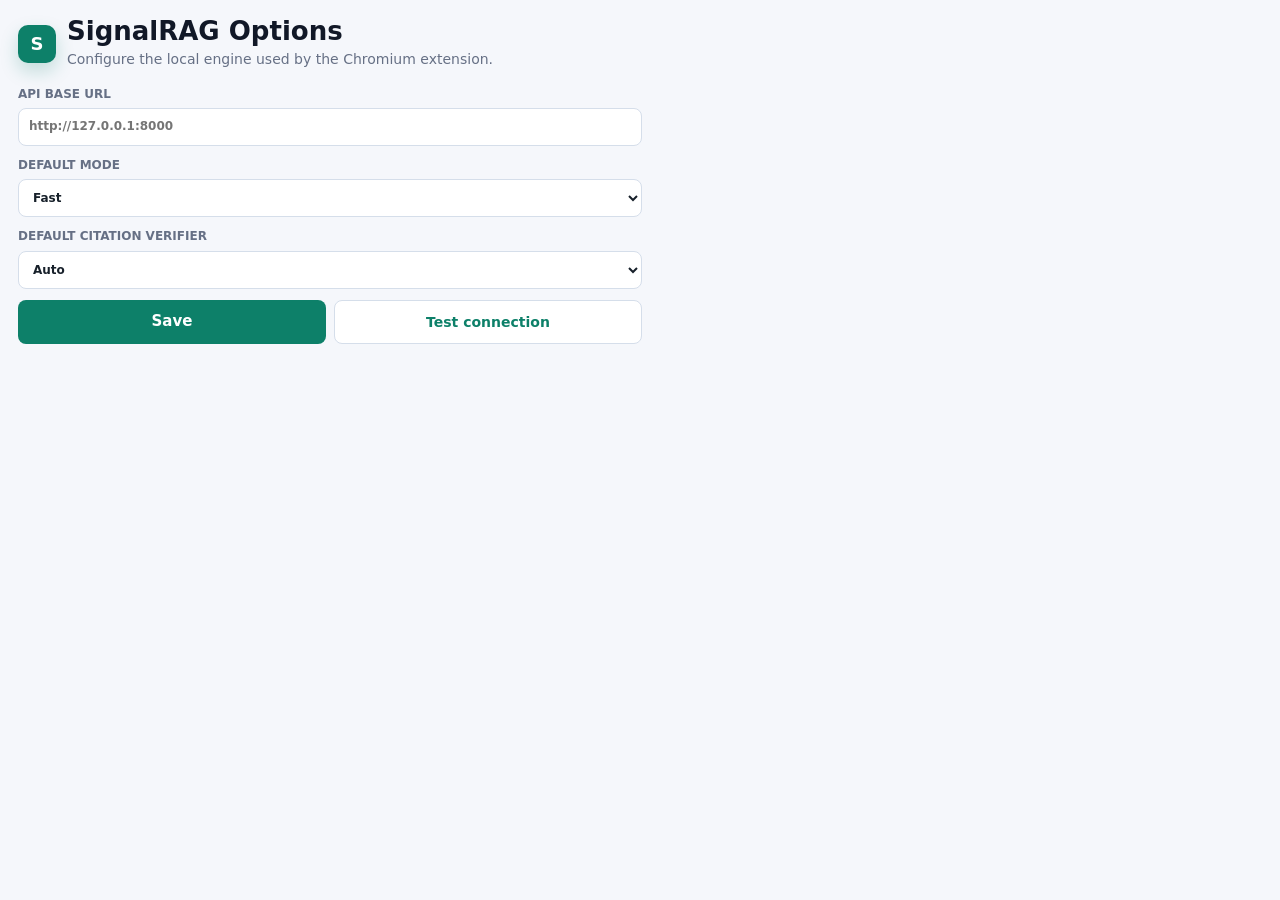
<file: extensions/signalrag-chromium/options.html>
<!doctype html>
<html lang="zh-CN">
  <head>
    <meta charset="utf-8" />
    <meta name="viewport" content="width=device-width, initial-scale=1" />
    <title>SignalRAG Options</title>
    <link rel="stylesheet" href="extension.css" />
  </head>
  <body>
    <main class="options">
      <header class="header">
        <div class="brand">
          <div class="logo" aria-hidden="true">S</div>
          <div>
            <h1>SignalRAG Options</h1>
            <p>Configure the local engine used by the Chromium extension.</p>
          </div>
        </div>
      </header>

      <form id="options-form" class="stack">
        <label>
          API base URL
          <input id="api-base" placeholder="http://127.0.0.1:8000" />
        </label>
        <label>
          Default mode
          <select id="mode">
            <option value="fast">Fast</option>
            <option value="pro">Pro</option>
            <option value="deep">Deep</option>
          </select>
        </label>
        <label>
          Default citation verifier
          <select id="citation-verifier">
            <option value="auto">Auto</option>
            <option value="deepseek">DeepSeek</option>
            <option value="lexical">Lexical</option>
          </select>
        </label>
        <div class="controls">
          <button id="save" type="submit">Save</button>
          <button id="test" class="secondary" type="button">Test connection</button>
        </div>
      </form>

      <p id="message" class="message"></p>
    </main>
    <script src="options.js"></script>
  </body>
</html>
</file>
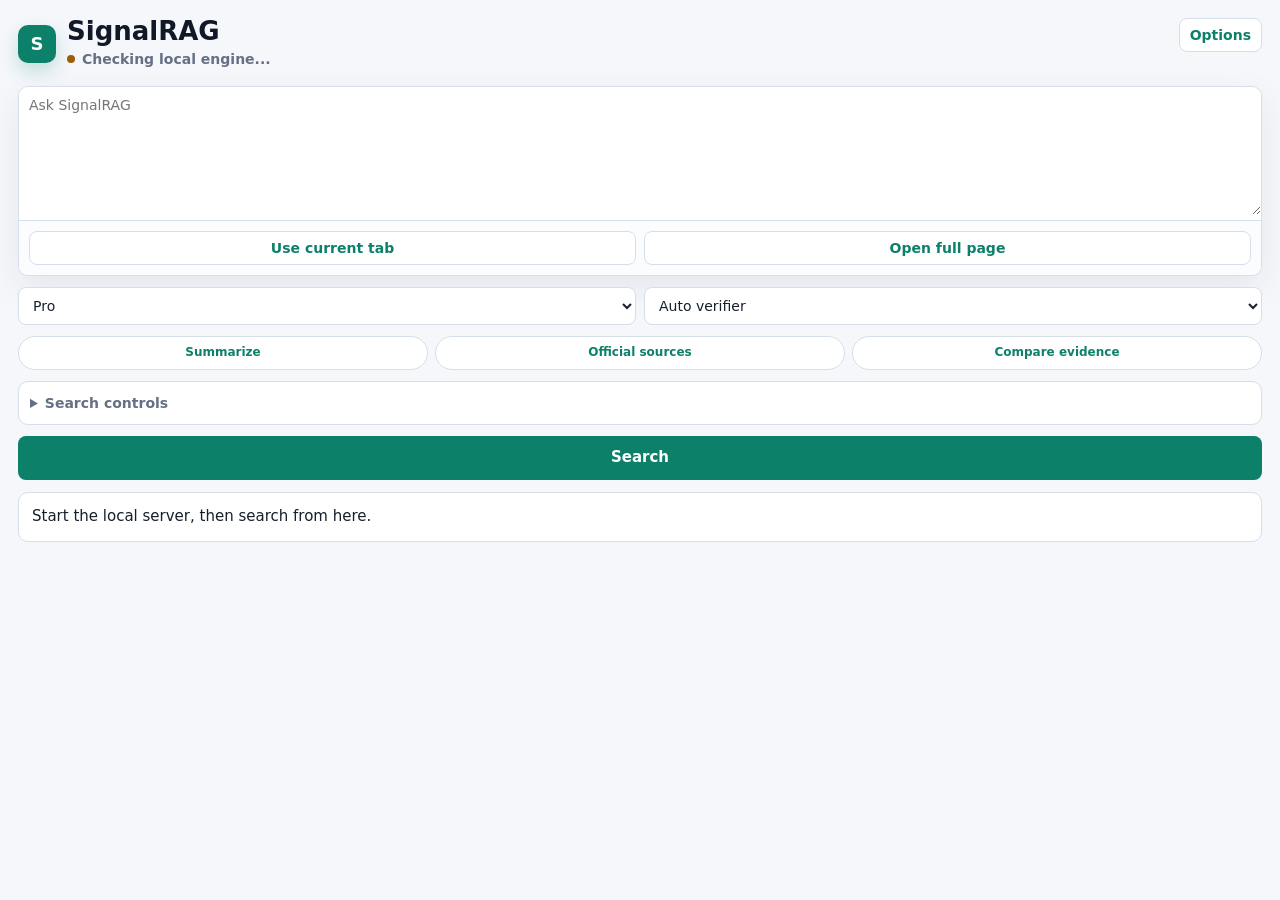
<file: extensions/signalrag-chromium/sidepanel.html>
<!doctype html>
<html lang="zh-CN">
  <head>
    <meta charset="utf-8" />
    <meta name="viewport" content="width=device-width, initial-scale=1" />
    <title>SignalRAG</title>
    <link rel="stylesheet" href="extension.css" />
  </head>
  <body>
    <main class="panel">
      <header class="header">
        <div class="brand">
          <div class="logo" aria-hidden="true">S</div>
          <div>
            <h1>SignalRAG</h1>
            <p id="status" class="status checking"><span></span>Checking local engine...</p>
          </div>
        </div>
        <a href="options.html" target="_blank" class="icon-link" title="Options">Options</a>
      </header>

      <section id="offline-card" class="notice" hidden>
        <strong>Local engine is not reachable.</strong>
        <p>Start SignalRAG at <code>http://127.0.0.1:8000</code>, then retry.</p>
        <button id="retry-health" type="button" class="secondary">Retry connection</button>
      </section>

      <form id="search-form" class="stack">
        <div class="composer">
          <textarea id="query" rows="4" placeholder="Ask SignalRAG"></textarea>
          <div class="composer-actions">
            <button id="use-tab" type="button" class="ghost">Use current tab</button>
            <button id="open-full" type="button" class="ghost">Open full page</button>
          </div>
        </div>
        <div class="controls">
          <select id="mode">
            <option value="fast">Fast</option>
            <option value="pro" selected>Pro</option>
            <option value="deep">Deep</option>
          </select>
          <select id="citation-verifier">
            <option value="auto" selected>Auto verifier</option>
            <option value="deepseek">DeepSeek verifier</option>
            <option value="lexical">Lexical verifier</option>
          </select>
        </div>
        <div class="chips" aria-label="quick searches">
          <button type="button" data-query="Summarize the current page with citations" class="chip">Summarize</button>
          <button type="button" data-query="Find the most reliable official sources for this topic" class="chip">Official sources</button>
          <button type="button" data-query="Compare the evidence and call out uncertainty" class="chip">Compare evidence</button>
        </div>
        <details class="filters">
          <summary>Search controls</summary>
          <label>
            Include domains
            <input id="include-domains" placeholder="openai.com, docs.example.com" />
          </label>
          <label>
            Exclude domains
            <input id="exclude-domains" placeholder="reddit.com, medium.com" />
          </label>
          <div class="mini-grid">
            <label>
              Recency
              <select id="recency">
                <option value="any">Any</option>
                <option value="day">Day</option>
                <option value="week">Week</option>
                <option value="month">Month</option>
                <option value="year">Year</option>
              </select>
            </label>
            <label>
              Country
              <input id="country" maxlength="2" placeholder="us" />
            </label>
            <label>
              Language
              <input id="language" maxlength="2" placeholder="en" />
            </label>
          </div>
        </details>
        <button id="submit" type="submit">Search</button>
      </form>

      <section id="metrics" class="metrics" hidden></section>
      <section id="trace" class="trace" hidden></section>
      <section id="answer" class="answer">Start the local server, then search from here.</section>
      <section id="claims" class="claims" hidden></section>
      <section id="sources" class="sources"></section>
    </main>
    <script src="sidepanel.js"></script>
  </body>
</html>
</file>
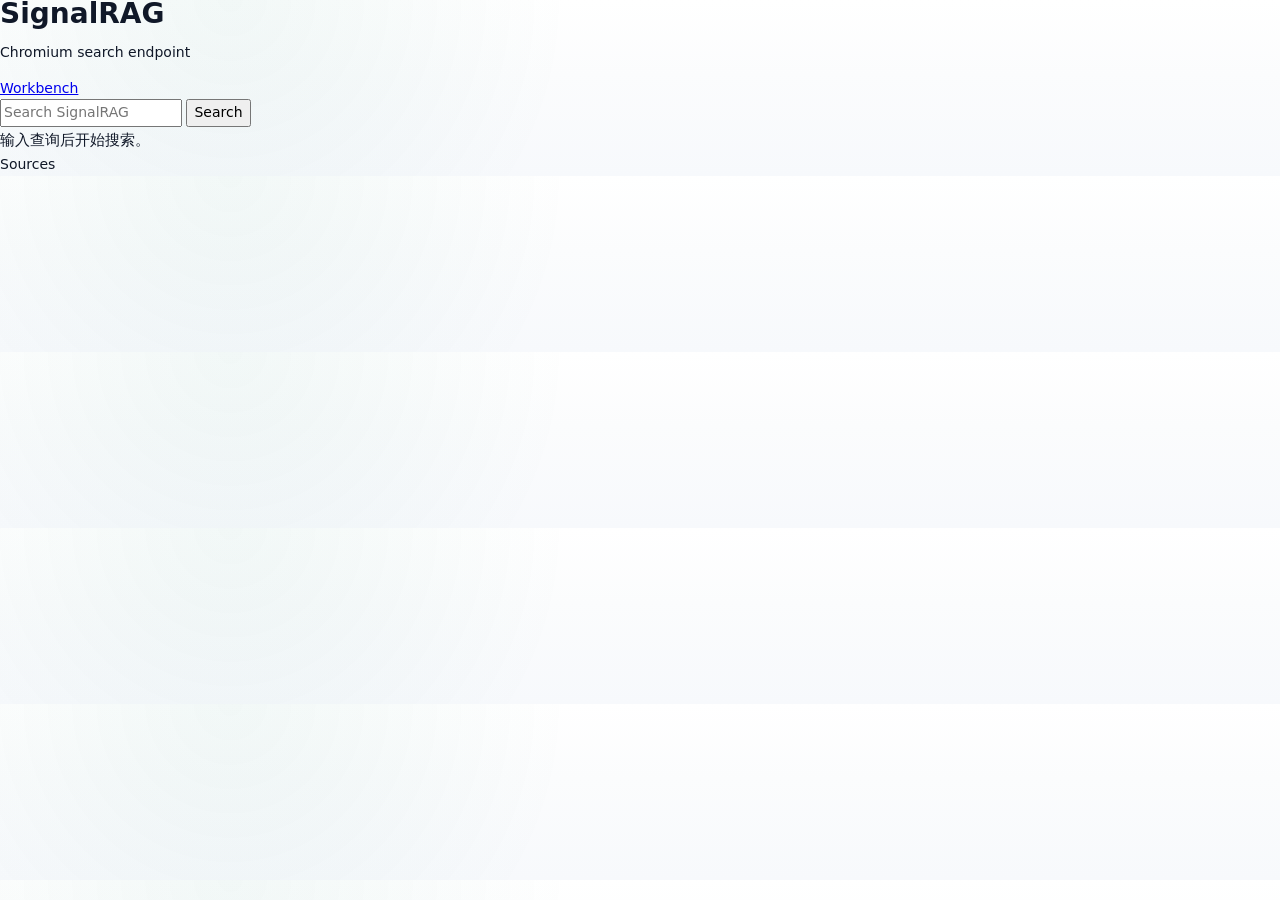
<file: fast_rag/static/engine.html>
<!doctype html>
<html lang="zh-CN">
  <head>
    <meta charset="utf-8" />
    <meta name="viewport" content="width=device-width, initial-scale=1" />
    <title>SignalRAG Search</title>
    <link rel="stylesheet" href="./styles.css" />
  </head>
  <body>
    <main class="shell engine-shell">
      <section class="workspace">
        <header class="topbar">
          <div>
            <h1>SignalRAG</h1>
            <p id="health">Chromium search endpoint</p>
          </div>
          <a class="link-button" href="/">Workbench</a>
        </header>

        <form id="engine-form" class="search">
          <div class="query-row">
            <input id="engine-query" autocomplete="off" placeholder="Search SignalRAG" required />
            <button id="engine-submit" type="submit">Search</button>
          </div>
        </form>

        <section class="metrics" id="engine-metrics" hidden></section>

        <section class="answer-wrap">
          <div class="answer" id="engine-answer">输入查询后开始搜索。</div>
        </section>

        <section class="claims" id="engine-claims-section" hidden>
          <div class="section-title">Claim Citations</div>
          <div id="engine-claims" class="claim-list"></div>
        </section>

        <section class="sources">
          <div class="section-title">Sources</div>
          <div id="engine-sources" class="source-list"></div>
        </section>
      </section>
    </main>
    <script src="./engine.js"></script>
  </body>
</html>
</file>
<file: extensions/signalrag-chromium/extension.css>
:root {
  color-scheme: light;
  --bg: #f5f7fb;
  --panel: #ffffff;
  --panel-soft: #eef5f2;
  --line: #d5deea;
  --line-strong: #bfccda;
  --text: #17202a;
  --muted: #667085;
  --accent: #0d8069;
  --accent-dark: #096957;
  --accent-2: #255c99;
  --warn: #a15c06;
  --danger: #b42318;
  --ok: #13715f;
  --shadow: 0 12px 34px rgba(26, 35, 50, 0.08);
}

* {
  box-sizing: border-box;
}

[hidden] {
  display: none !important;
}

body {
  margin: 0;
  background: var(--bg);
  color: var(--text);
  font: 14px/1.45 Inter, ui-sans-serif, system-ui, -apple-system, BlinkMacSystemFont, "Segoe UI", sans-serif;
}

.panel,
.options {
  min-width: 320px;
  padding: 18px;
}

.options {
  max-width: 660px;
}

.header {
  display: flex;
  align-items: flex-start;
  justify-content: space-between;
  gap: 12px;
  margin-bottom: 16px;
}

.brand {
  display: flex;
  align-items: center;
  gap: 11px;
  min-width: 0;
}

.logo {
  display: grid;
  place-items: center;
  width: 38px;
  height: 38px;
  border-radius: 10px;
  background: var(--accent);
  color: #fff;
  font-size: 18px;
  font-weight: 800;
  box-shadow: 0 8px 18px rgba(13, 128, 105, 0.22);
}

h1 {
  margin: 0;
  color: #111827;
  font-size: 26px;
  line-height: 1.05;
  letter-spacing: 0;
}

p {
  margin: 4px 0 0;
  color: var(--muted);
}

code {
  font: 12px/1.4 ui-monospace, SFMono-Regular, Menlo, Consolas, monospace;
}

.status {
  display: inline-flex;
  align-items: center;
  gap: 7px;
  color: var(--muted);
  font-weight: 700;
}

.status span {
  width: 8px;
  height: 8px;
  border-radius: 99px;
  background: var(--muted);
}

.status.online span {
  background: var(--ok);
  box-shadow: 0 0 0 4px rgba(13, 128, 105, 0.11);
}

.status.offline span {
  background: var(--danger);
  box-shadow: 0 0 0 4px rgba(180, 35, 24, 0.09);
}

.status.checking span {
  background: var(--warn);
}

.stack {
  display: grid;
  gap: 11px;
}

label {
  display: grid;
  gap: 5px;
  color: var(--muted);
  font-size: 12px;
  font-weight: 800;
  text-transform: uppercase;
  letter-spacing: 0;
}

textarea,
input,
select {
  width: 100%;
  min-height: 38px;
  padding: 8px 10px;
  border: 1px solid var(--line);
  border-radius: 8px;
  background: #fff;
  color: var(--text);
  font: inherit;
}

textarea {
  min-height: 128px;
  resize: vertical;
}

textarea:focus,
input:focus,
select:focus {
  border-color: var(--accent);
  outline: none;
  box-shadow: 0 0 0 4px rgba(13, 128, 105, 0.09);
}

button,
.icon-link {
  min-height: 38px;
  border: 0;
  border-radius: 8px;
  background: var(--accent);
  color: #fff;
  cursor: pointer;
  font: inherit;
  font-weight: 800;
}

button:hover,
.icon-link:hover {
  background: var(--accent-dark);
}

button:disabled {
  opacity: 0.62;
  cursor: progress;
}

.icon-link,
.secondary,
.ghost,
.chip {
  display: inline-flex;
  align-items: center;
  justify-content: center;
  min-height: 34px;
  padding: 0 10px;
  border: 1px solid var(--line);
  background: var(--panel);
  color: var(--accent);
  text-decoration: none;
}

.icon-link:hover,
.secondary:hover,
.ghost:hover,
.chip:hover {
  border-color: var(--line-strong);
  background: #eef6f2;
}

.notice {
  display: grid;
  gap: 8px;
  margin: 0 0 14px;
  padding: 12px;
  border: 1px solid #f3c39b;
  border-radius: 8px;
  background: #fff8ed;
}

.notice strong {
  color: #8a4b05;
}

.notice p {
  margin: 0;
}

.composer {
  overflow: hidden;
  border: 1px solid var(--line);
  border-radius: 10px;
  background: var(--panel);
  box-shadow: var(--shadow);
}

.composer textarea {
  border: 0;
  border-radius: 0;
  box-shadow: none;
}

.composer textarea:focus {
  box-shadow: none;
}

.composer-actions {
  display: flex;
  flex-wrap: wrap;
  gap: 8px;
  padding: 10px;
  border-top: 1px solid var(--line);
  background: #fbfcfe;
}

.composer-actions .ghost {
  flex: 1 1 150px;
}

.controls,
.mini-grid {
  display: grid;
  grid-template-columns: 1fr 1fr;
  gap: 8px;
}

.mini-grid {
  grid-template-columns: 1fr 72px 72px;
}

.chips {
  display: flex;
  flex-wrap: wrap;
  gap: 7px;
}

.chip {
  flex: 1 1 142px;
  min-width: 0;
  border-radius: 999px;
  font-size: 12px;
  font-weight: 800;
  white-space: normal;
  text-align: center;
}

.filters {
  border: 1px solid var(--line);
  border-radius: 10px;
  padding: 11px;
  background: var(--panel);
}

.filters summary {
  border-radius: 7px;
  color: var(--muted);
  cursor: pointer;
  font-weight: 800;
}

.filters summary:focus {
  outline: 2px solid rgba(13, 128, 105, 0.34);
  outline-offset: 3px;
}

.filters[open] {
  display: grid;
  gap: 10px;
}

#submit,
#save {
  min-height: 44px;
  font-size: 15px;
}

.metrics {
  display: flex;
  flex-wrap: wrap;
  gap: 6px;
  margin: 14px 0 0;
}

.metrics span {
  display: inline-flex;
  gap: 5px;
  align-items: center;
  padding: 5px 8px;
  border: 1px solid var(--line);
  border-radius: 999px;
  background: var(--panel);
  color: var(--muted);
  font-size: 12px;
}

.metrics b {
  color: var(--text);
  font-weight: 800;
}

.answer,
.claim,
.source,
.trace-card {
  margin-top: 12px;
  padding: 13px;
  border: 1px solid var(--line);
  border-radius: 10px;
  background: var(--panel);
}

.answer {
  white-space: pre-wrap;
  font-size: 15px;
}

.answer.loading {
  color: var(--muted);
}

.answer.error {
  color: var(--danger);
}

.trace,
.claims,
.sources {
  margin-top: 12px;
}

.trace-card {
  margin-top: 8px;
  background: #fbfcfe;
}

.trace-card.compact {
  padding: 10px 12px;
}

.trace-title,
.claim-head,
.source-head {
  display: flex;
  align-items: center;
  flex-wrap: wrap;
  gap: 7px;
}

.trace-title strong,
.claim-head strong {
  color: var(--text);
}

.trace-title span,
.claim-head span,
.source-head span {
  padding: 2px 7px;
  border-radius: 999px;
  background: #eef3f8;
  color: var(--muted);
  font-size: 12px;
  font-weight: 800;
}

.claim {
  border-left: 4px solid var(--accent);
}

.claim.weak,
.claim.insufficient,
.claim.needs_review {
  border-left-color: var(--warn);
}

.claim.contradicted,
.claim.unsupported,
.claim.missing_citation {
  border-left-color: var(--danger);
}

.claim blockquote {
  margin: 9px 0 0;
  padding: 8px 10px;
  border-left: 3px solid var(--line-strong);
  background: #f8fafc;
  color: var(--muted);
}

.source a {
  display: block;
  margin-top: 8px;
  color: var(--accent-2);
  font-weight: 800;
  text-decoration: none;
}

.source a:hover {
  text-decoration: underline;
}

.source p {
  display: -webkit-box;
  overflow: hidden;
  -webkit-box-orient: vertical;
  -webkit-line-clamp: 4;
}

.message {
  color: var(--accent);
  font-weight: 800;
}

@media (max-width: 420px) {
  .panel,
  .options {
    padding: 14px;
  }

  .controls {
    grid-template-columns: 1fr;
  }

  .mini-grid {
    grid-template-columns: 1fr 1fr;
  }

  .mini-grid label:first-child {
    grid-column: 1 / -1;
  }
}
</file>
<file: fast_rag/static/styles.css>
:root {
  color-scheme: light;
  --bg: #fbfcfd;
  --panel: #ffffff;
  --soft: #f6f8fb;
  --line: #dbe3ee;
  --line-strong: #c7d2e1;
  --text: #101828;
  --muted: #667085;
  --muted-2: #8a95a8;
  --accent: #00566b;
  --accent-2: #0f806b;
  --accent-soft: #e8f4f1;
  --green: #0f806b;
  --orange: #c77700;
  --red: #e5484d;
  --blue: #4f75ff;
  --shadow: 0 16px 38px rgba(15, 23, 42, 0.06);
}

* {
  box-sizing: border-box;
}

[hidden] {
  display: none !important;
}

body {
  margin: 0;
  background:
    radial-gradient(circle at 18% 0%, rgba(15, 128, 107, 0.055), transparent 32%),
    linear-gradient(180deg, #ffffff 0%, var(--bg) 42%, #f7f9fc 100%);
  color: var(--text);
  font: 14px/1.55 Inter, ui-sans-serif, system-ui, -apple-system, BlinkMacSystemFont, "Segoe UI", sans-serif;
  -webkit-font-smoothing: antialiased;
  text-rendering: optimizeLegibility;
}

button,
input,
select,
textarea {
  font: inherit;
}

button {
  cursor: pointer;
  transition:
    background 140ms ease,
    border-color 140ms ease,
    color 140ms ease,
    transform 140ms ease,
    box-shadow 140ms ease;
}

button:hover {
  transform: translateY(-0.5px);
}

button:focus-visible,
input:focus-visible,
select:focus-visible,
textarea:focus-visible,
summary:focus-visible {
  outline: 2px solid rgba(0, 86, 107, 0.28);
  outline-offset: 2px;
}

.app-shell {
  min-height: 100vh;
  padding-bottom: 74px;
}

.app-header {
  position: sticky;
  top: 0;
  z-index: 20;
  display: flex;
  align-items: center;
  justify-content: space-between;
  gap: 24px;
  min-height: 70px;
  padding: 0 32px;
  border-bottom: 1px solid var(--line);
  background: rgba(255, 255, 255, 0.86);
  backdrop-filter: blur(18px);
}

.brand-row,
.provider-row,
.status-pill,
.composer-bottom,
.quick-actions,
.run-summary,
.bottom-bar,
.footer-shortcuts {
  display: flex;
  align-items: center;
}

h1 {
  margin: 0;
  font-size: 28px;
  font-weight: 780;
  line-height: 1;
  letter-spacing: 0;
}

.brand-row {
  gap: 22px;
  min-width: 0;
}

.status-pill {
  gap: 8px;
  color: var(--muted);
  font-size: 13px;
  white-space: nowrap;
}

.status-dot,
.mini-dot {
  width: 8px;
  height: 8px;
  border-radius: 99px;
  background: var(--muted-2);
}

.status-pill.online .status-dot,
.mini-dot.online {
  background: var(--green);
}

.status-pill.offline .status-dot {
  background: var(--red);
}

.version {
  color: var(--muted);
  font-size: 12px;
}

.provider-row {
  gap: 12px;
}

.provider-pill {
  display: inline-flex;
  align-items: center;
  gap: 8px;
  min-height: 34px;
  padding: 0 18px;
  border: 1px solid var(--line);
  border-radius: 7px;
  background: #fff;
  color: var(--text);
  box-shadow: 0 1px 2px rgba(15, 23, 42, 0.03);
}

.provider-pill:hover,
.quick-chip:hover,
.mode-btn:hover,
.view-link:hover {
  border-color: var(--line-strong);
  background: #f8fbfd;
}

.provider-icon {
  display: grid;
  place-items: center;
  width: 18px;
  height: 18px;
  border-radius: 6px;
  background: #eef2ff;
  color: #4f46e5;
  font-size: 11px;
  line-height: 1;
}

.duck-icon {
  background: #fff2e6;
  color: #e36900;
}

.brave-icon {
  background: #fff0e8;
  color: #f05a28;
}

.settings-icon {
  background: #f3f6fb;
  color: #344054;
}

.chevron {
  color: var(--muted);
}

.settings-pill {
  min-width: 142px;
}

.workspace-grid {
  display: grid;
  grid-template-columns: minmax(620px, 1.52fr) minmax(420px, 0.98fr);
  max-width: 1510px;
  margin: 0 auto;
  border-right: 1px solid var(--line);
  border-left: 1px solid var(--line);
  background: rgba(255, 255, 255, 0.58);
}

.main-pane {
  min-width: 0;
  padding: 14px 16px 36px;
}

.evidence-pane {
  min-width: 0;
  padding: 0 12px 36px;
  border-left: 1px solid var(--line);
  background: linear-gradient(180deg, rgba(255, 255, 255, 0.92), rgba(251, 252, 253, 0.96));
}

.composer-card,
.advanced-card,
.crag-strip,
.side-card {
  border: 1px solid var(--line);
  border-radius: 8px;
  background: rgba(255, 255, 255, 0.92);
}

.composer-card {
  padding: 18px 18px 15px;
  box-shadow: var(--shadow);
}

.composer-card:focus-within {
  border-color: var(--line-strong);
  box-shadow: 0 18px 44px rgba(15, 23, 42, 0.08);
}

.composer-top {
  display: grid;
  grid-template-columns: 1fr auto;
  gap: 12px;
}

#query {
  width: 100%;
  min-height: 72px;
  padding: 4px 4px 0;
  border: 0;
  outline: 0;
  resize: vertical;
  color: var(--text);
  background: transparent;
  font-size: 21px;
  line-height: 1.35;
}

#query::placeholder {
  color: var(--text);
  opacity: 1;
}

.composer-buttons {
  display: flex;
  gap: 8px;
}

.icon-button,
.submit-button {
  display: grid;
  place-items: center;
  border: 0;
  border-radius: 6px;
}

.icon-button {
  width: 34px;
  height: 34px;
  background: transparent;
  color: var(--text);
  font-size: 26px;
}

.icon-button:hover {
  background: #f3f6fb;
}

.submit-button {
  width: 48px;
  height: 34px;
  background: var(--accent);
  color: #fff;
  font-size: 20px;
  box-shadow: inset 0 -1px 0 rgba(255, 255, 255, 0.12), 0 8px 20px rgba(0, 86, 107, 0.17);
}

.submit-button:hover {
  background: #00495b;
}

.composer-bottom {
  justify-content: space-between;
  gap: 16px;
  margin-top: 20px;
}

.scope-select {
  display: flex;
  align-items: center;
  gap: 9px;
  min-width: 115px;
}

.scope-select select {
  border: 0;
  outline: 0;
  background: transparent;
  color: var(--text);
}

.mode {
  display: grid;
  grid-template-columns: repeat(3, minmax(92px, 1fr));
  gap: 6px;
  flex: 0 1 322px;
}

.mode-btn {
  min-height: 32px;
  border: 1px solid var(--line);
  border-radius: 6px;
  background: #fff;
  color: var(--text);
}

.mode-btn.active {
  border-color: var(--accent);
  background: var(--accent);
  color: #fff;
  box-shadow: 0 8px 18px rgba(0, 86, 107, 0.12);
}

.shortcut,
kbd {
  display: inline-flex;
  align-items: center;
  justify-content: center;
  min-width: 34px;
  min-height: 24px;
  padding: 0 7px;
  border: 1px solid var(--line);
  border-radius: 6px;
  background: #fff;
  color: var(--muted);
  font-size: 12px;
}

.quick-actions {
  flex-wrap: wrap;
  gap: 10px;
  margin: 16px 0;
}

.quick-chip,
.text-button,
.view-link,
.clear-button {
  min-height: 30px;
  border: 1px solid var(--line);
  border-radius: 6px;
  background: #fff;
  color: var(--text);
}

.quick-chip {
  padding: 0 14px;
  color: #344054;
  box-shadow: 0 1px 2px rgba(15, 23, 42, 0.03);
}

.advanced-card {
  padding: 12px 20px 14px;
  margin-bottom: 26px;
}

.advanced-card summary {
  display: inline-flex;
  align-items: center;
  min-height: 24px;
  color: #344054;
  font-size: 13px;
  cursor: pointer;
}

.control-panel {
  display: grid;
  grid-template-columns: 1.1fr 1.1fr 0.8fr 0.8fr 0.8fr 1fr auto;
  gap: 16px;
  margin-top: 10px;
}

.control-panel label {
  display: grid;
  gap: 4px;
  color: #475467;
  font-size: 12px;
}

.control-panel input,
.control-panel select {
  width: 100%;
  min-height: 30px;
  padding: 0 10px;
  border: 1px solid var(--line);
  border-radius: 5px;
  background: #fff;
  color: var(--text);
  font-size: 12px;
}

.control-panel input:focus,
.control-panel select:focus {
  border-color: var(--accent);
  outline: 0;
  box-shadow: 0 0 0 3px rgba(0, 86, 107, 0.08);
}

.text-button {
  align-self: end;
  padding: 0 10px;
  border-color: transparent;
  color: var(--accent);
}

.run-summary {
  gap: 11px;
  min-height: 26px;
  margin: 2px 0 12px;
  color: var(--muted);
  font-size: 13px;
}

.completed-dot {
  display: inline-grid;
  place-items: center;
  width: 16px;
  height: 16px;
  border: 1px solid var(--green);
  border-radius: 99px;
  color: var(--green);
  font-size: 11px;
}

.spinner {
  width: 14px;
  height: 14px;
  border: 2px solid var(--line);
  border-top-color: var(--accent);
  border-radius: 99px;
  animation: spin 0.8s linear infinite;
}

.answer-section h2,
.paa-section h3 {
  margin: 0 0 9px;
  font-size: 17px;
  letter-spacing: 0;
}

.answer {
  max-width: 820px;
  color: var(--text);
  font-size: 15px;
  line-height: 1.82;
}

.answer-section {
  padding-top: 2px;
}

.answer.loading {
  color: var(--muted);
}

.answer.error {
  color: var(--red);
}

.answer sup {
  display: inline-flex;
  align-items: center;
  justify-content: center;
  min-width: 20px;
  height: 20px;
  margin: 0 3px;
  border-radius: 6px;
  background: #edf1f7;
  color: #667085;
  font-size: 12px;
  vertical-align: baseline;
  font-weight: 700;
}

.crag-strip {
  display: grid;
  grid-template-columns: minmax(220px, 1.6fr) repeat(5, minmax(88px, 1fr));
  gap: 0;
  margin: 28px 0 14px;
  overflow: hidden;
  box-shadow: 0 8px 24px rgba(15, 23, 42, 0.045);
}

.crag-main,
.crag-stat {
  padding: 12px 16px;
  border-right: 1px solid var(--line);
}

.crag-stat:last-child {
  border-right: 0;
}

.crag-main strong,
.crag-stat span {
  display: block;
  color: #344054;
  font-size: 12px;
}

.crag-main > span,
.crag-stat strong {
  color: var(--green);
  font-size: 12px;
}

.crag-main p {
  margin: 4px 0 0;
  color: var(--muted);
  font-size: 11px;
}

.confidence-bars {
  display: inline-flex;
  gap: 4px;
  margin-left: 8px;
}

.confidence-bars span {
  width: 14px;
  height: 4px;
  border-radius: 99px;
  background: #dce5ee;
}

.confidence-bars .filled {
  background: #5ac99f;
}

.paa-section {
  margin-top: 28px;
}

.question-list {
  display: grid;
  gap: 2px;
}

.question-list button {
  display: flex;
  align-items: center;
  justify-content: space-between;
  min-height: 30px;
  padding: 0 12px;
  border: 1px solid var(--line);
  background: #fff;
  color: var(--text);
  text-align: left;
}

.question-list button:hover {
  background: #fbfdff;
  border-color: var(--line-strong);
}

.tabs {
  position: sticky;
  top: 70px;
  z-index: 10;
  display: grid;
  grid-template-columns: repeat(4, 1fr);
  gap: 0;
  height: 45px;
  border-bottom: 1px solid var(--line);
  background: rgba(255, 255, 255, 0.9);
  backdrop-filter: blur(16px);
}

.tab-btn {
  border: 0;
  border-bottom: 2px solid transparent;
  background: transparent;
  color: #344054;
}

.tab-btn.active {
  border-bottom-color: var(--accent);
  color: var(--accent);
  font-weight: 700;
}

.tab-btn:hover {
  color: var(--accent);
  transform: none;
}

.tab-btn span,
.side-card-title span {
  margin-left: 4px;
  padding: 1px 7px;
  border-radius: 99px;
  background: #eef2f7;
  color: var(--muted);
  font-size: 12px;
}

.tab-panel {
  display: none;
  padding: 12px 0 0;
}

.tab-panel.active {
  display: block;
}

.source-table {
  display: grid;
}

.source-row {
  display: grid;
  grid-template-columns: 26px 26px 112px 1fr 86px;
  align-items: center;
  gap: 10px;
  min-height: 36px;
  border-bottom: 1px solid #edf1f5;
  color: var(--text);
  text-decoration: none;
}

.source-row:hover {
  background: #fbfdff;
}

.source-index,
.source-domain,
.source-date {
  color: var(--muted);
  font-size: 12px;
}

.source-favicon {
  display: grid;
  place-items: center;
  width: 18px;
  height: 18px;
  border-radius: 99px;
  background: #164e83;
  color: #fff;
  font-size: 8px;
  font-weight: 800;
}

.source-row strong {
  min-width: 0;
  overflow: hidden;
  text-overflow: ellipsis;
  white-space: nowrap;
  font-size: 13px;
}

.view-link {
  margin-top: 12px;
  padding: 0;
  border-color: transparent;
  color: var(--accent);
  background: transparent;
}

.side-card {
  padding: 14px;
  margin-top: 10px;
  box-shadow: 0 8px 24px rgba(15, 23, 42, 0.035);
}

.side-card-title {
  margin-bottom: 12px;
  color: var(--text);
  font-weight: 700;
}

.claim-summary-row {
  display: grid;
  grid-template-columns: 110px 28px 1fr auto;
  align-items: center;
  gap: 10px;
  min-height: 30px;
}

.claim-summary-row:hover {
  background: #fbfdff;
}

.claim-summary-row > div:first-child {
  display: flex;
  align-items: center;
  gap: 8px;
}

.claim-dot {
  width: 8px;
  height: 8px;
  border-radius: 99px;
  background: var(--green);
}

.claim-summary-row.weak .claim-dot {
  background: var(--orange);
}

.claim-summary-row.contradicted .claim-dot {
  background: var(--red);
}

.claim-summary-row.insufficient .claim-dot {
  background: var(--blue);
}

.claim-summary-row p {
  margin: 0;
  overflow: hidden;
  color: var(--text);
  text-overflow: ellipsis;
  white-space: nowrap;
  font-size: 12px;
}

.claim-ref-list span {
  display: inline-grid;
  place-items: center;
  min-width: 19px;
  height: 19px;
  margin-left: 4px;
  border-radius: 6px;
  background: #eef2f7;
  color: var(--muted);
  font-size: 11px;
}

.retrieval-grid {
  display: grid;
  grid-template-columns: repeat(5, 1fr);
  gap: 0;
}

.retrieval-grid div {
  padding: 4px 12px;
  border-right: 1px solid var(--line);
}

.retrieval-grid div:last-child {
  border-right: 0;
}

.retrieval-grid span {
  display: block;
  color: var(--muted);
  font-size: 11px;
}

.retrieval-grid strong {
  color: var(--green);
  font-size: 12px;
}

.timeline {
  display: grid;
  gap: 7px;
}

.timeline-row {
  display: grid;
  grid-template-columns: 18px 1fr auto;
  align-items: center;
  gap: 8px;
}

.timeline-row span {
  display: grid;
  place-items: center;
  width: 14px;
  height: 14px;
  border: 1px solid var(--green);
  border-radius: 99px;
  color: var(--green);
  font-size: 9px;
}

.timeline-row p {
  margin: 0;
  border-bottom: 1px solid #edf1f5;
  color: var(--text);
  font-size: 12px;
}

.timeline-row em {
  color: var(--muted);
  font-style: normal;
  font-size: 12px;
}

.research-mini {
  display: grid;
  gap: 6px;
  margin-top: 12px;
}

.research-mini div {
  display: flex;
  justify-content: space-between;
  gap: 10px;
  color: var(--muted);
  font-size: 12px;
}

.bottom-bar {
  position: fixed;
  right: 24px;
  bottom: 16px;
  left: 24px;
  z-index: 30;
  justify-content: space-between;
  gap: 18px;
  min-height: 54px;
  padding: 0 28px;
  border: 1px solid var(--line);
  border-radius: 8px;
  background: rgba(255, 255, 255, 0.94);
  box-shadow: 0 10px 35px rgba(15, 23, 42, 0.08);
  backdrop-filter: blur(18px);
}

.bottom-bar code {
  font-family: ui-monospace, SFMono-Regular, Menlo, Consolas, monospace;
}

.bottom-bar > div {
  display: flex;
  align-items: center;
  gap: 12px;
  min-width: 0;
}

.bottom-bar span,
.bottom-bar code {
  color: var(--muted);
  font-size: 12px;
}

.bottom-bar strong {
  font-size: 12px;
}

.footer-shortcuts {
  flex: 1;
  justify-content: flex-end;
}

.clear-button {
  border-color: transparent;
  color: var(--red);
}

.empty-panel {
  display: grid;
  gap: 5px;
  padding: 28px 20px;
  border: 1px dashed var(--line);
  border-radius: 8px;
  color: var(--muted);
  background: #fbfdff;
}

.empty-panel strong {
  color: var(--text);
}

.empty-panel p {
  margin: 0;
}

.skeleton-list {
  display: grid;
  gap: 10px;
  padding: 16px 4px;
}

.skeleton-list span {
  height: 16px;
  border-radius: 999px;
  background: linear-gradient(90deg, #eef2f7, #f8fafc, #eef2f7);
  background-size: 220% 100%;
  animation: shimmer 1.4s ease-in-out infinite;
}

.skeleton-list span:nth-child(2n) {
  width: 84%;
}

.skeleton-list span:nth-child(3n) {
  width: 68%;
}

@keyframes shimmer {
  to {
    background-position: -220% 0;
  }
}
  color: var(--muted);
}

@keyframes spin {
  to {
    transform: rotate(360deg);
  }
}

@media (max-width: 1180px) {
  .workspace-grid {
    grid-template-columns: 1fr;
    border: 0;
  }

  .evidence-pane {
    border-top: 1px solid var(--line);
    border-left: 0;
  }

  .tabs {
    top: 70px;
  }

  .control-panel,
  .crag-strip,
  .retrieval-grid {
    grid-template-columns: 1fr 1fr;
  }
}

@media (max-width: 760px) {
  .app-header,
  .bottom-bar {
    position: static;
    flex-direction: column;
    align-items: stretch;
    height: auto;
    padding: 16px;
  }

  .provider-row,
  .brand-row,
  .composer-bottom,
  .bottom-bar,
  .footer-shortcuts {
    flex-wrap: wrap;
  }

  .main-pane,
  .evidence-pane {
    padding: 12px;
  }

  .mode,
  .source-row,
  .claim-summary-row {
    grid-template-columns: 1fr;
  }

  .source-row {
    align-items: start;
    padding: 8px 0;
  }
}
</file>
